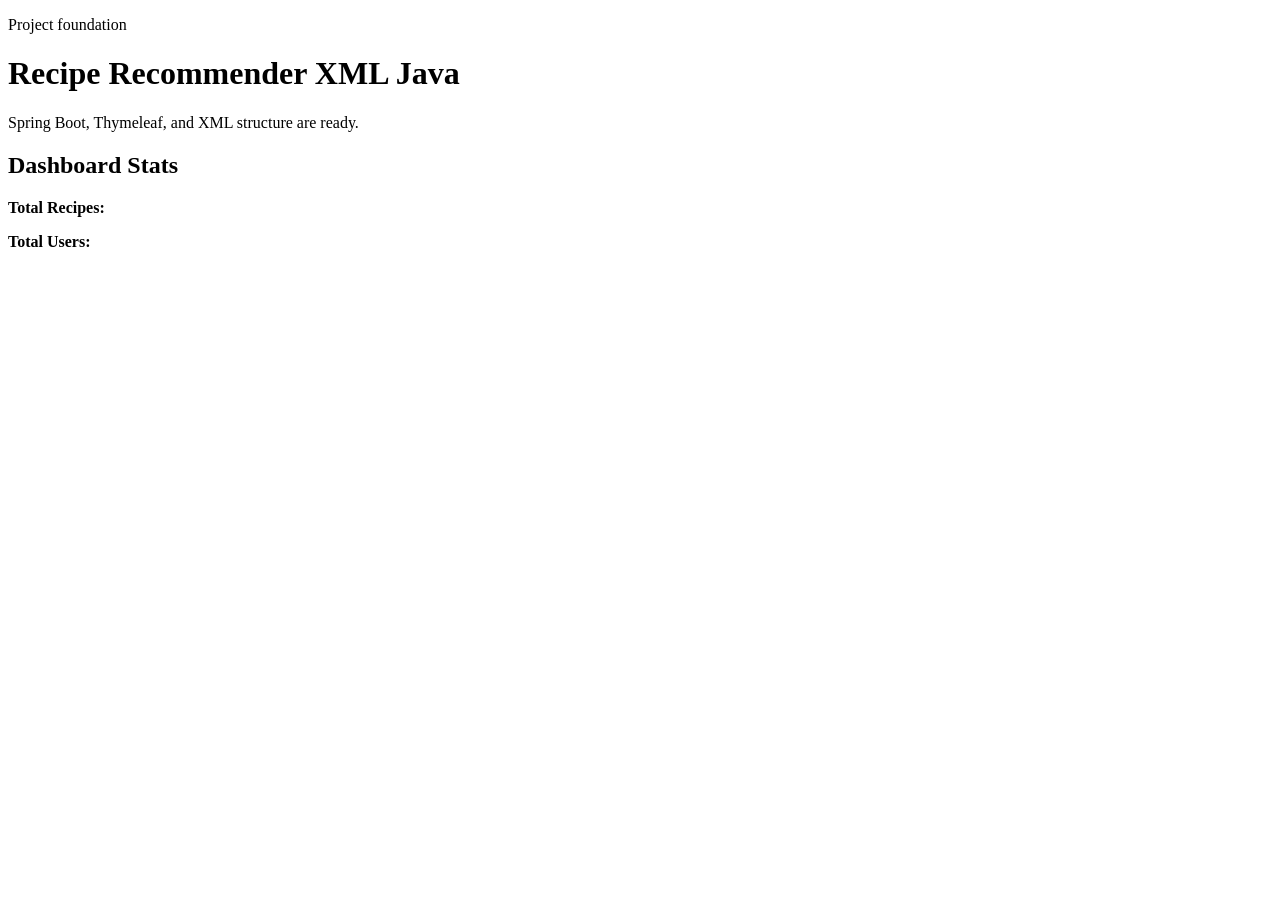
<file: src/main/resources/templates/index.html>
<!DOCTYPE html>
<html lang="en" xmlns:th="http://www.thymeleaf.org">
<head>
    <meta charset="UTF-8">
    <meta name="viewport" content="width=device-width, initial-scale=1.0">
    <title>Recipe Recommender XML Java</title>
    <link rel="stylesheet" th:href="@{/css/style.css}">
</head>
<body>
<div th:replace="navbar.html :: navbar"></div>
<div class="page-container">
    <main class="card">
        <p class="badge">Project foundation</p>
        <h1>Recipe Recommender XML Java</h1>
        <p class="subtitle">Spring Boot, Thymeleaf, and XML structure are ready.</p>

        <section class="status-box">
            <h2>Dashboard Stats</h2>

            <p><strong>Total Recipes:</strong> <span th:text="${totalRecipes}"></span></p>
            <p><strong>Total Users:</strong> <span th:text="${totalUsers}"></span></p>
        </section>

    </main>
</div>
</body>
</html>
</file>
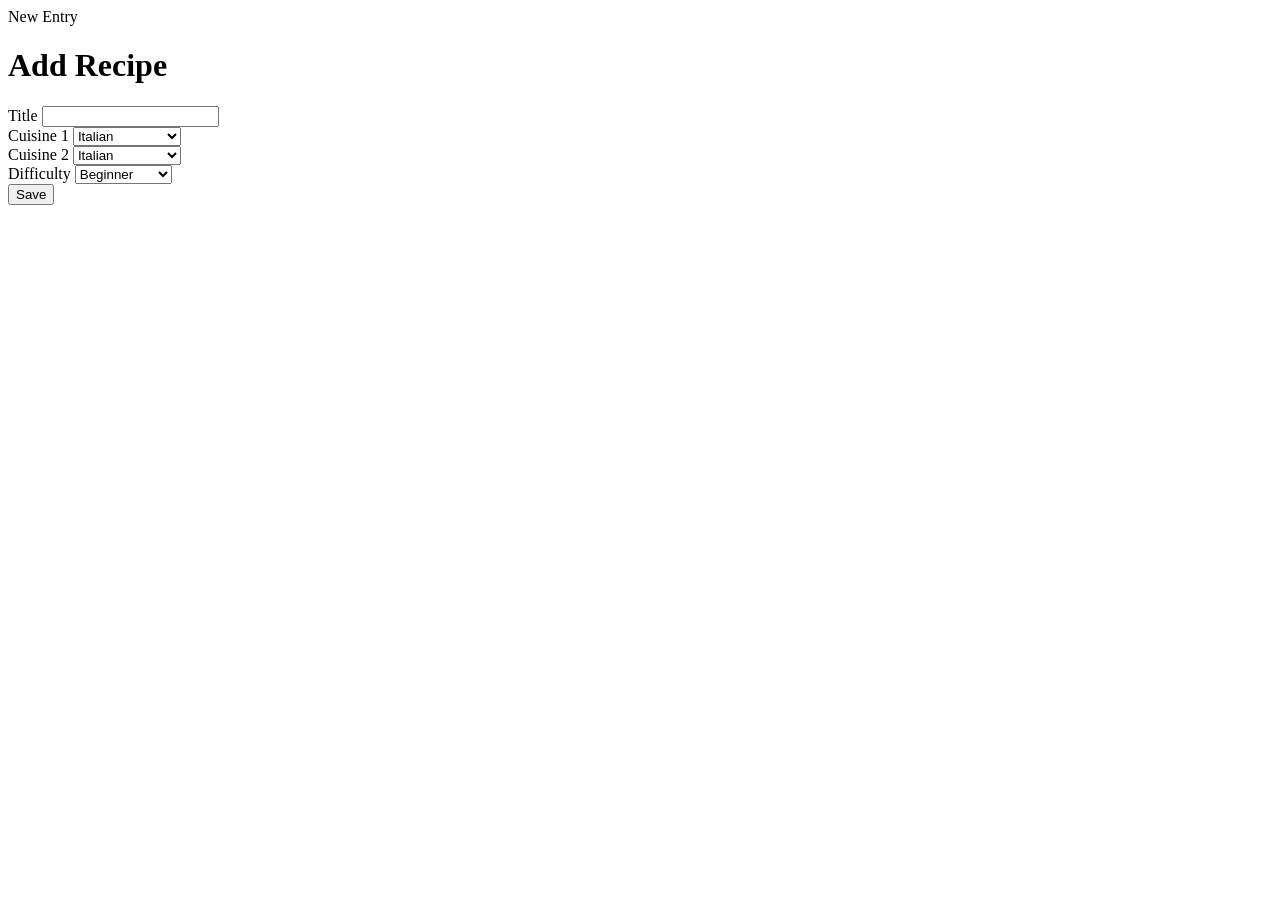
<file: src/main/resources/templates/add-recipe.html>
<!DOCTYPE html>
<html xmlns:th="http://www.thymeleaf.org">
<head>
    <title>Add Recipe</title>
    <link rel="stylesheet" th:href="@{/css/style.css}">
</head>
<body>
    <div th:replace="navbar.html :: navbar"></div>
    <div class="page-container">
        <div class="card">
            <span class="badge">New Entry</span>
            <h1>Add Recipe</h1>

            <p th:if="${error}" style="color:red;">
                <span th:text="${error}"></span>
            </p>

            <form action="/recipes/add" method="post">

                <div class="form-group">
                    <label>Title</label>
                    <input type="text" name="title">
                </div>

                <div class="form-group">
                    <label>Cuisine 1</label>
                    <select name="cuisineType1">
                        <option>Italian</option>
                        <option>Asian</option>
                        <option>Mexican</option>
                        <option>French</option>
                        <option>Romanian</option>
                        <option>Indian</option>
                        <option>American</option>
                        <option>Mediterranean</option>
                    </select>
                </div>

                <div class="form-group">
                    <label>Cuisine 2</label>
                    <select name="cuisineType2">
                        <option>Italian</option>
                        <option>Asian</option>
                        <option>Mexican</option>
                        <option>French</option>
                        <option>Romanian</option>
                        <option>Indian</option>
                        <option>American</option>
                        <option>Mediterranean</option>
                    </select>
                </div>

                <div class="form-group">
                    <label>Difficulty</label>
                    <select name="difficulty">
                        <option>Beginner</option>
                        <option>Intermediate</option>
                        <option>Advanced</option>
                    </select>
                </div>
                <button type="submit" class="btn-primary">Save</button>

            </form>
        </div>
    </div>
</body>
</html>
</file>
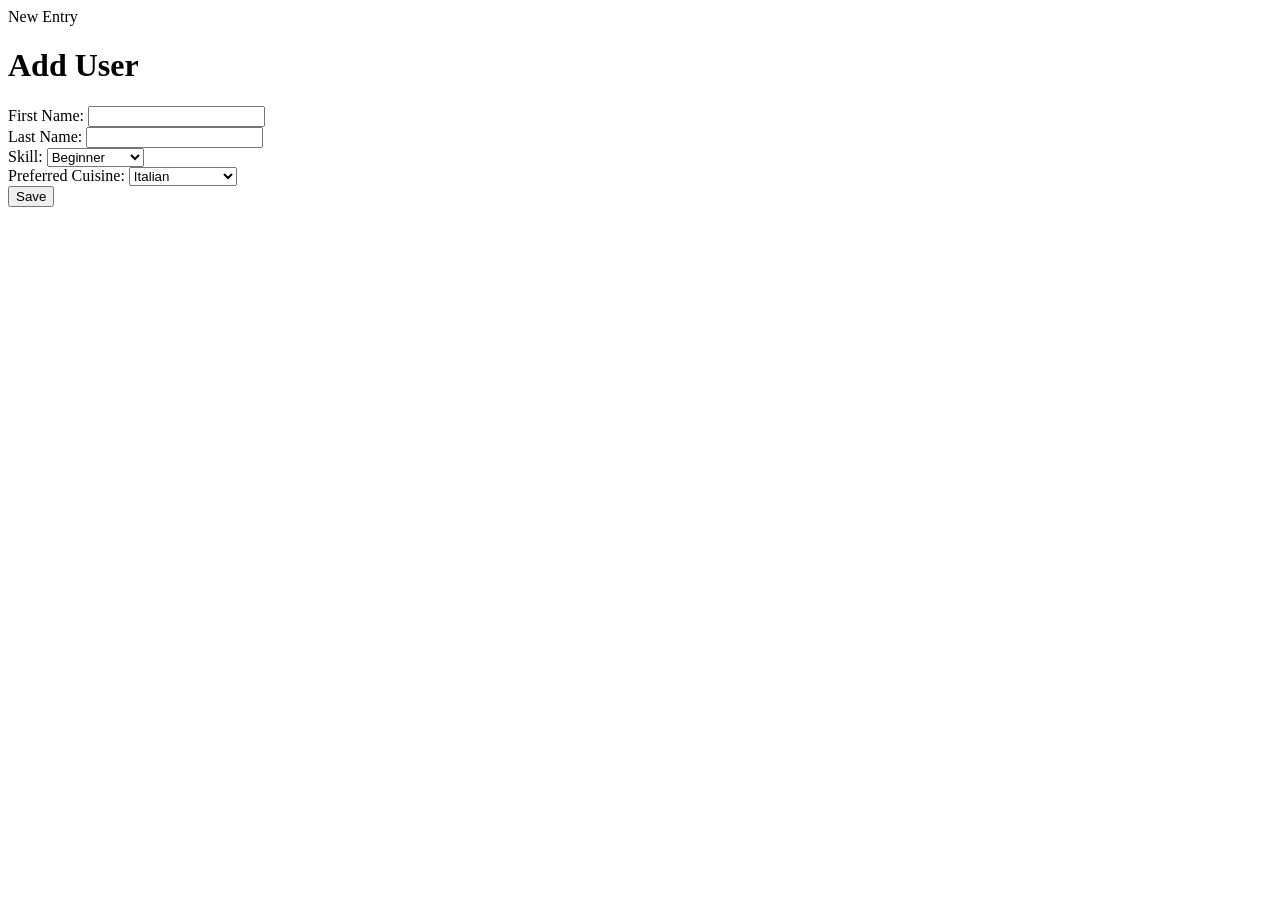
<file: src/main/resources/templates/add-user.html>
<!DOCTYPE html>
<html xmlns:th="http://www.thymeleaf.org">
<head>
    <title>Add User</title>
    <link rel="stylesheet" th:href="@{/css/style.css}">
</head>
<body>
    <div th:replace="navbar.html :: navbar"></div>
    <div class="page-container">
        <div class="card">
            <span class="badge">New Entry</span>
            <h1>Add User</h1>

            <p th:if="${error}" style="color:red;">
                <span th:text="${error}"></span>
            </p>

            <form action="/users/add" method="post">

                <div class="form-group">
                    <label>First Name:</label>
                    <input type="text" name="firstName">
                </div>
                <div class="form-group">
                    <label>Last Name:</label>
                    <input type="text" name="lastName">
                </div>

                <div class="form-group">
                    <label>Skill:</label>
                    <select name="skillLevel">
                        <option>Beginner</option>
                        <option>Intermediate</option>
                        <option>Advanced</option>
                    </select>
                </div>

                <div class="form-group">
                    <label>Preferred Cuisine:</label>
                    <select name="preferredCuisineType">
                        <option>Italian</option>
                        <option>Asian</option>
                        <option>Mexican</option>
                        <option>French</option>
                        <option>Romanian</option>
                        <option>Indian</option>
                        <option>American</option>
                        <option>Mediterranean</option>
                    </select>
                </div>


                <button type="submit" class="btn-primary">Save</button>

            </form>
        </div>
    </div>
</body>
</html>
</file>
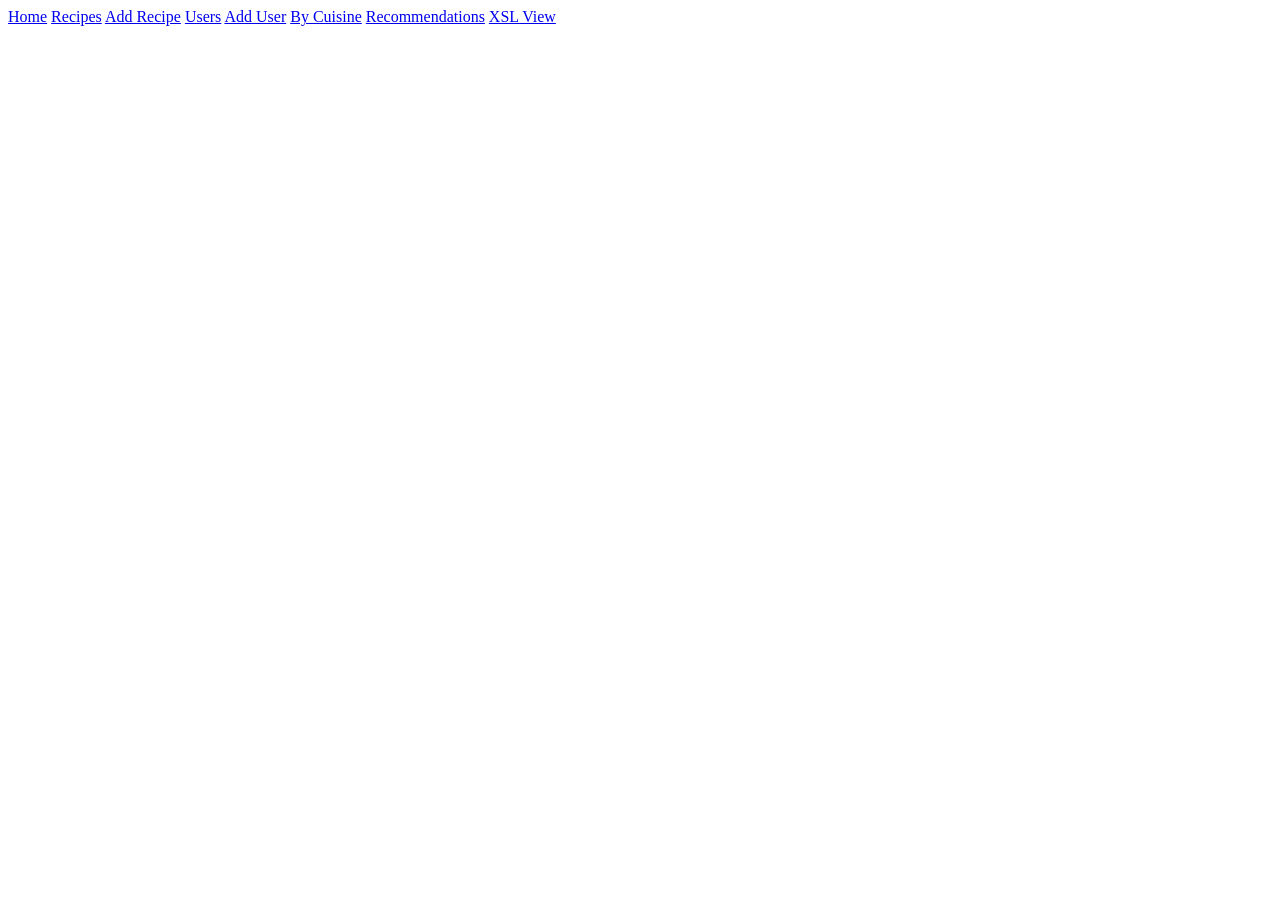
<file: src/main/resources/templates/navbar.html>
<!DOCTYPE html>
<html xmlns:th="http://www.thymeleaf.org">

<body>

    <div th:fragment="navbar" class="navbar">

        <a href="/">Home</a>
        <a href="/recipes">Recipes</a>
        <a href="/recipes/add">Add Recipe</a>
        <a href="/users">Users</a>
        <a href="/users/add">Add User</a>
        <a href="/recipes/by-cuisine">By Cuisine</a>
        <a href="/recommendations">Recommendations</a>
        <a href="/xsl/recipes/view">XSL View</a>

    </div>

</body>
</html>
</file>
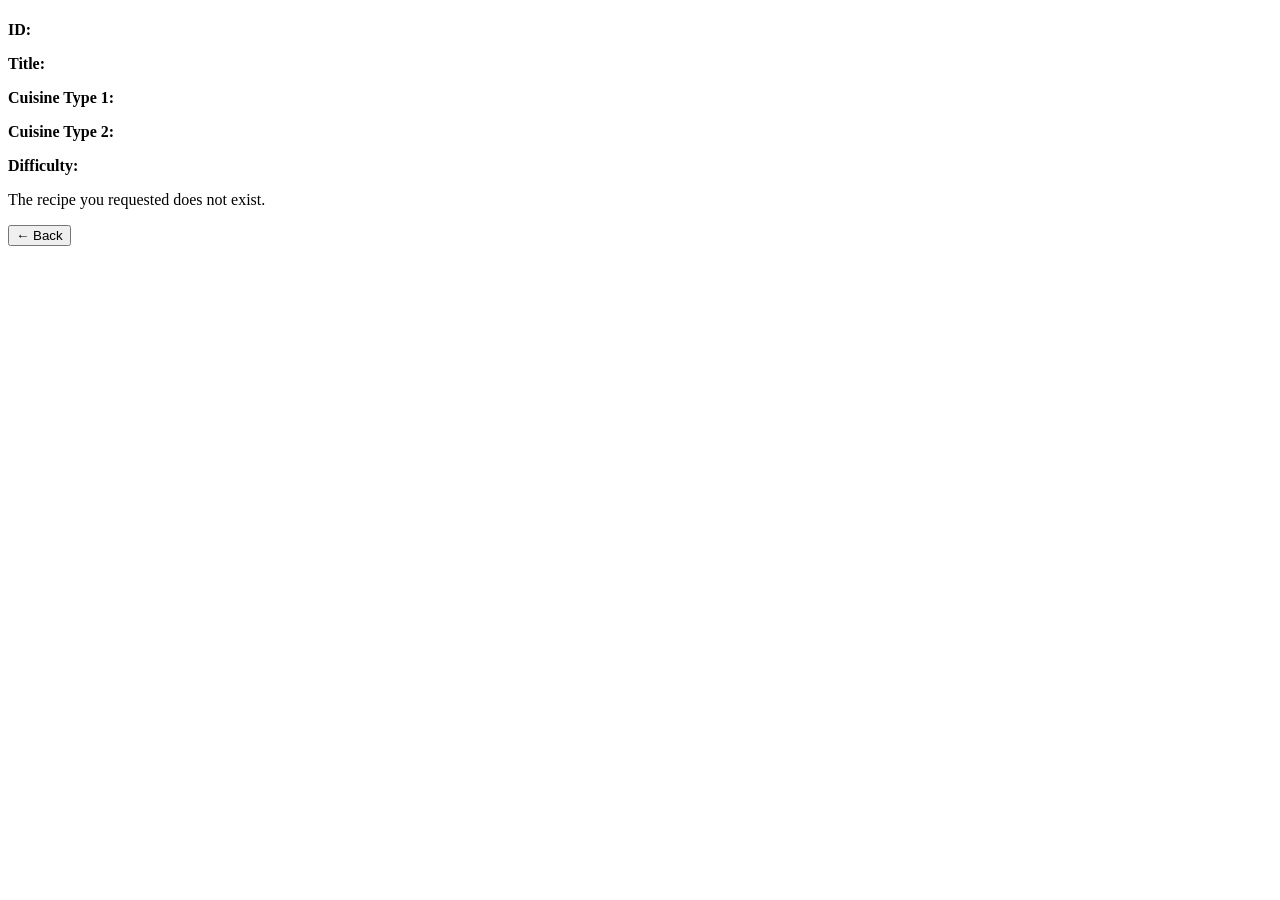
<file: src/main/resources/templates/recipe-detail.html>
<!DOCTYPE html>
<html lang="en" xmlns:th="http://www.thymeleaf.org">
<head>
    <meta charset="UTF-8">
    <meta name="viewport" content="width=device-width, initial-scale=1.0">
    <title>Recipe Details</title>
    <link rel="stylesheet" th:href="@{/css/style.css}">
</head>
<body>
    <div th:replace="navbar.html :: navbar"></div>
    <div class="page-container">
        <div class="card">
            <h1 th:text="${recipe != null ? recipe.title : 'Recipe Not Found'}"></h1>
            <div th:if="${recipe != null}">
                <p><strong>ID:</strong> <span th:text="${recipe.id}"></span></p>
                <p><strong>Title:</strong> <span th:text="${recipe.title}"></span></p>
                <p><strong>Cuisine Type 1:</strong> <span th:text="${recipe.cuisineType1}"></span></p>
                <p><strong>Cuisine Type 2:</strong> <span th:text="${recipe.cuisineType2}"></span></p>
                <p><strong>Difficulty:</strong> <span th:text="${recipe.difficulty}"></span></p>
            </div>

            <div th:if="${recipe == null}">
                <p>The recipe you requested does not exist.</p>
            </div>
            <button onclick="history.back()" class="btn-primary">
                ← Back
            </button>
        </div>
    </div>
</body>
</html>
</file>
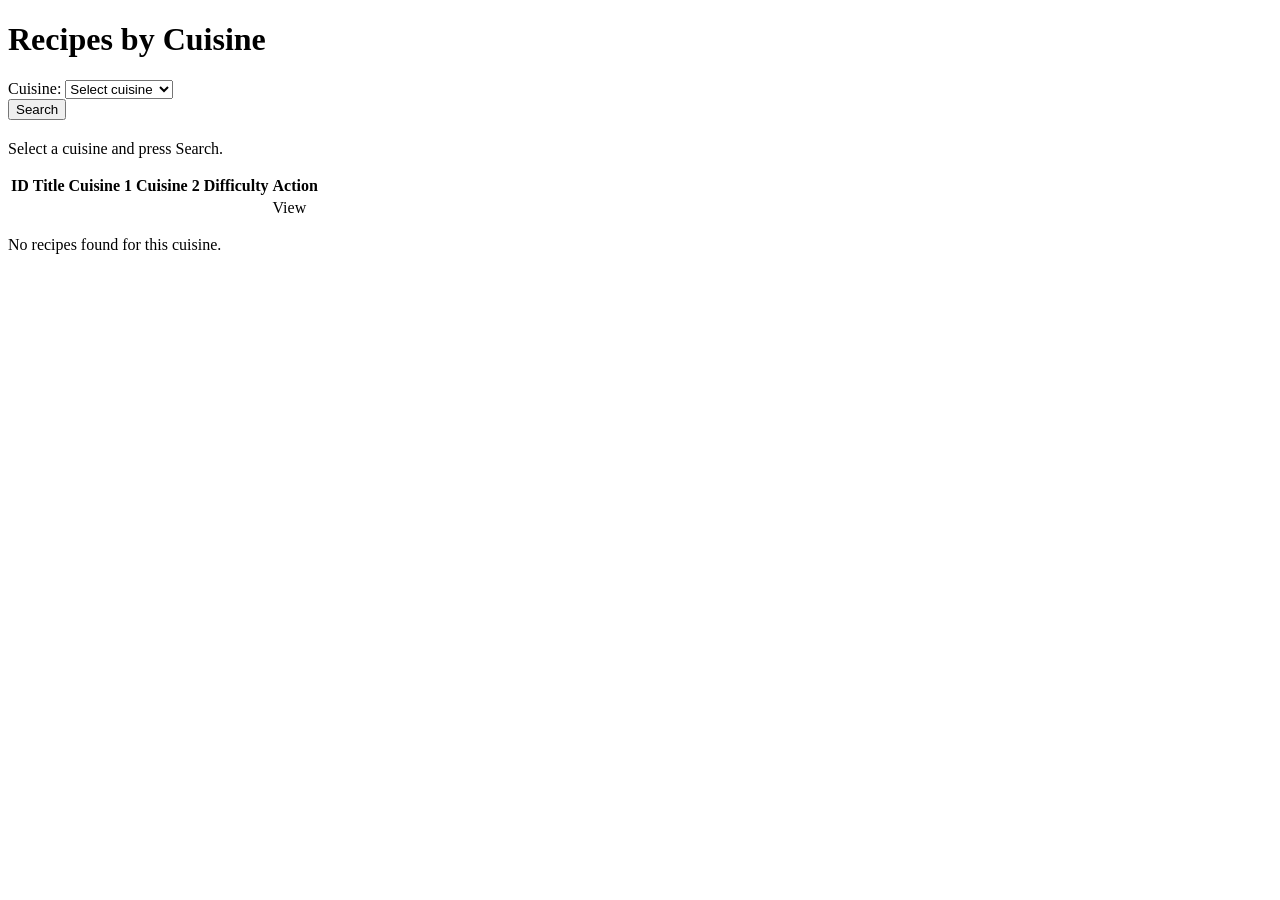
<file: src/main/resources/templates/recipes-by-cuisine.html>
<!DOCTYPE html>
<html lang="en" xmlns:th="http://www.thymeleaf.org">
<head>
    <meta charset="UTF-8">
    <meta name="viewport" content="width=device-width, initial-scale=1.0">
    <title>Recipes by Cuisine</title>
    <link rel="stylesheet" th:href="@{/css/style.css}">
</head>
<body>
    <div th:replace="navbar.html :: navbar"></div>
    <div class="page-container">
        <div class="card">
            <h1>Recipes by Cuisine</h1>

            <form action="/recipes/by-cuisine" method="get">
                <div class="form-group">
                    <label for="cuisine">Cuisine:</label>
                    <select id="cuisine" name="cuisine" required>
                        <option value="" th:selected="${cuisine == null}">Select cuisine</option>
                        <option value="Italian" th:selected="${cuisine == 'Italian'}">Italian</option>
                        <option value="Asian" th:selected="${cuisine == 'Asian'}">Asian</option>
                        <option value="Mexican" th:selected="${cuisine == 'Mexican'}">Mexican</option>
                        <option value="French" th:selected="${cuisine == 'French'}">French</option>
                        <option value="Romanian" th:selected="${cuisine == 'Romanian'}">Romanian</option>
                        <option value="Indian" th:selected="${cuisine == 'Indian'}">Indian</option>
                        <option value="American" th:selected="${cuisine == 'American'}">American</option>
                        <option value="Mediterranean" th:selected="${cuisine == 'Mediterranean'}">Mediterranean</option>
                    </select>
                </div>
                <button type="submit" class="btn-primary">Search</button>
            </form>

            <div th:if="${cuisine != null and !#strings.isEmpty(cuisine)}">
                <h2 th:text="'Cuisine: ' + ${cuisine}"></h2>
                <p th:text="'Found: ' + ${#lists.size(recipes)} + ' recipes'"></p>
            </div>

            <p th:if="${cuisine == null or #strings.isEmpty(cuisine)}">Select a cuisine and press Search.</p>

            <table class="table" th:if="${cuisine != null and !#strings.isEmpty(cuisine) and recipes.size() > 0}">
                <thead>
                    <tr>
                        <th>ID</th>
                        <th>Title</th>
                        <th>Cuisine 1</th>
                        <th>Cuisine 2</th>
                        <th>Difficulty</th>
                        <th>Action</th>
                    </tr>
                </thead>
                <tbody>
                    <tr th:each="recipe : ${recipes}">
                        <td th:text="${recipe.id}"></td>
                        <td th:text="${recipe.title}"></td>
                        <td th:text="${recipe.cuisineType1}"></td>
                        <td th:text="${recipe.cuisineType2}"></td>
                        <td th:text="${recipe.difficulty}"></td>
                        <td class="action-cell"><a th:href="@{/recipe/{id}(id=${recipe.id})}" class="btn-view">View</a></td>
                    </tr>
                </tbody>
            </table>

            <p th:if="${cuisine != null and !#strings.isEmpty(cuisine) and recipes.size() == 0}">No recipes found for this cuisine.</p>
        </div>
    </div>
</body>
</html>
</file>
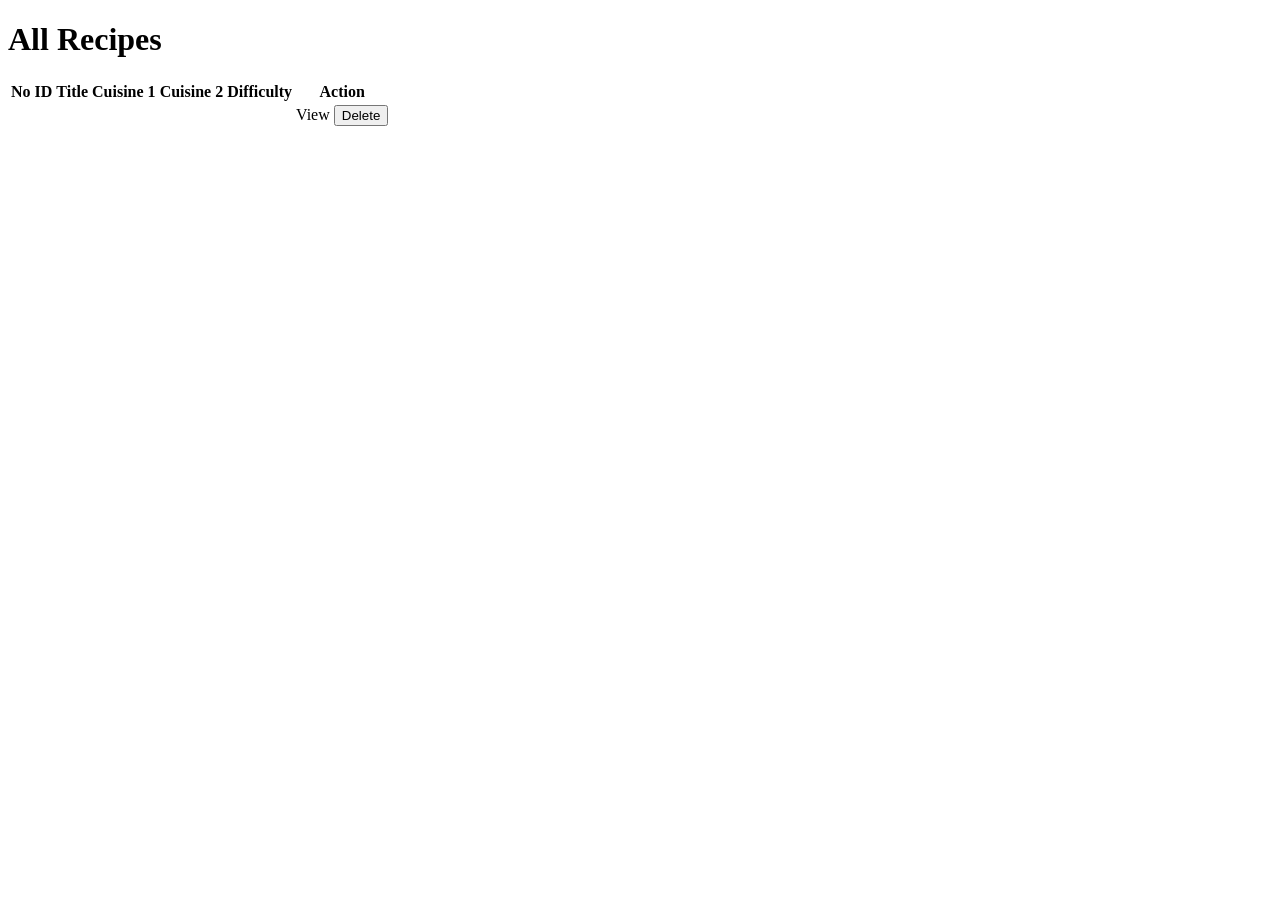
<file: src/main/resources/templates/recipes.html>
<!DOCTYPE html>
<html lang="en" xmlns:th="http://www.thymeleaf.org">
<head>
    <meta charset="UTF-8">
    <meta name="viewport" content="width=device-width, initial-scale=1.0">
    <title>All Recipes</title>
    <link rel="stylesheet" th:href="@{/css/style.css}">
</head>
<body>
    <div th:replace="navbar.html :: navbar"></div>
    <div class="page-container">
        <div class="card">
            <h1>All Recipes</h1>
            <p th:text="'Total: ' + ${#lists.size(recipes)} + ' recipes'"></p>

            <table class="table">
                <thead>
                    <tr>
                        <th>No</th>
                        <th>ID</th>
                        <th>Title</th>
                        <th>Cuisine 1</th>
                        <th>Cuisine 2</th>
                        <th>Difficulty</th>
                        <th>Action</th>
                    </tr>
                </thead>
                <tbody>
                    <tr th:each="recipe, iter : ${recipes}">
                        <td th:text="${iter.index + 1}"></td>
                        <td th:text="${recipe.id}"></td>
                        <td th:text="${recipe.title}"></td>
                        <td th:text="${recipe.cuisineType1}"></td>
                        <td th:text="${recipe.cuisineType2}"></td>
                        <td th:text="${recipe.difficulty}"></td>
                        <td class="action-cell">
                            <a th:href="@{/recipe/{id}(id=${recipe.id})}" class="btn-view">View</a>
                            <form th:action="@{/recipes/delete/{id}(id=${recipe.id})}" method="post" style="display:inline;">
                                <button type="submit"
                                        onclick="return confirm('Are you sure you want to delete this recipe?')"
                                        class="btn-delete">
                                    Delete
                                </button>
                            </form>
                        </td>
                    </tr>
                </tbody>
            </table>
        </div>
    </div>
</body>
</html>
</file>
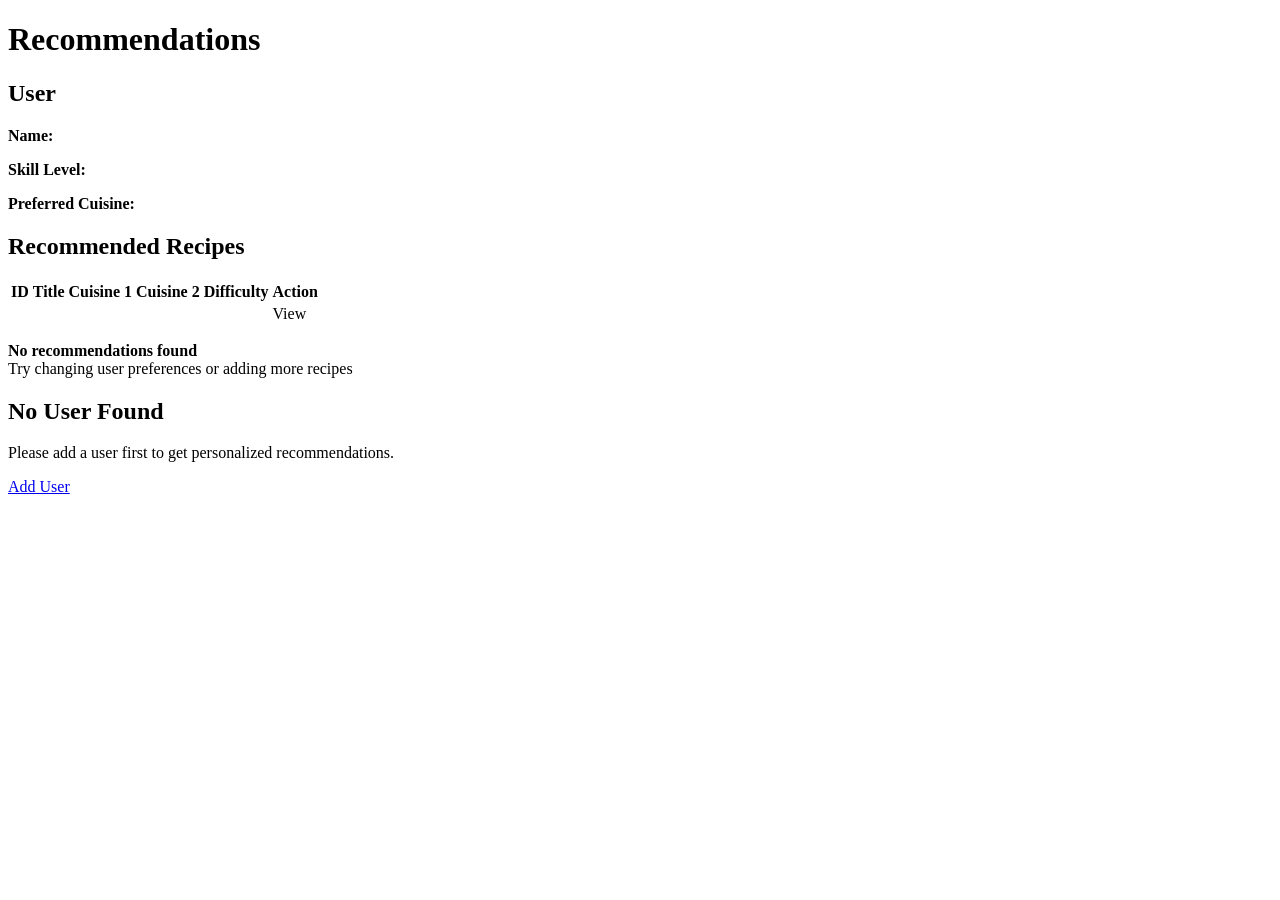
<file: src/main/resources/templates/recommendations.html>
<!DOCTYPE html>
<html lang="en" xmlns:th="http://www.thymeleaf.org">
<head>
    <meta charset="UTF-8">
    <meta name="viewport" content="width=device-width, initial-scale=1.0">
    <title>Recommendations</title>
    <link rel="stylesheet" th:href="@{/css/style.css}">
</head>
<body>
    <div th:replace="navbar.html :: navbar"></div>
    <div class="page-container">
        <div class="card">
            <h1>Recommendations</h1>

            <div th:if="${user != null}">
                <h2>User</h2>
                <p><strong>Name:</strong> <span th:text="${user.firstName} + ' ' + ${user.lastName}"></span></p>
                <p><strong>Skill Level:</strong> <span th:text="${user.skillLevel}"></span></p>
                <p><strong>Preferred Cuisine:</strong> <span th:text="${user.preferredCuisineType}"></span></p>

                <h2>Recommended Recipes</h2>
                <p th:text="'Found: ' + ${#lists.size(recipes)} + ' recipes'"></p>

                <table class="table" th:if="${recipes != null && recipes.size() > 0}">
                    <thead>
                        <tr>
                            <th>ID</th>
                            <th>Title</th>
                            <th>Cuisine 1</th>
                            <th>Cuisine 2</th>
                            <th>Difficulty</th>
                            <th>Action</th>
                        </tr>
                    </thead>
                    <tbody>
                        <tr th:each="recipe : ${recipes}">
                            <td th:text="${recipe.id}"></td>
                            <td th:text="${recipe.title}"></td>
                            <td th:text="${recipe.cuisineType1}"></td>
                            <td th:text="${recipe.cuisineType2}"></td>
                            <td th:text="${recipe.difficulty}"></td>
                            <td class="action-cell"><a th:href="@{/recipe/{id}(id=${recipe.id})}" class="btn-view">View</a></td>
                        </tr>
                    </tbody>
                </table>

                <div class="no-recommendations" th:if="${recipes == null || recipes.size() == 0}">
                    <p>
                        <strong>No recommendations found</strong><br/>
                        <span class="no-recommendations-text">Try changing user preferences or adding more recipes</span>
                    </p>
                </div>
            </div>

            <div class="no-user-section" th:if="${user == null}">
                <h2>No User Found</h2>
                <p>Please add a user first to get personalized recommendations.</p>
                <a href="/users/add" class="btn-primary add-user-btn">Add User</a>
            </div>
        </div>
    </div>
</body>
</html>
</file>
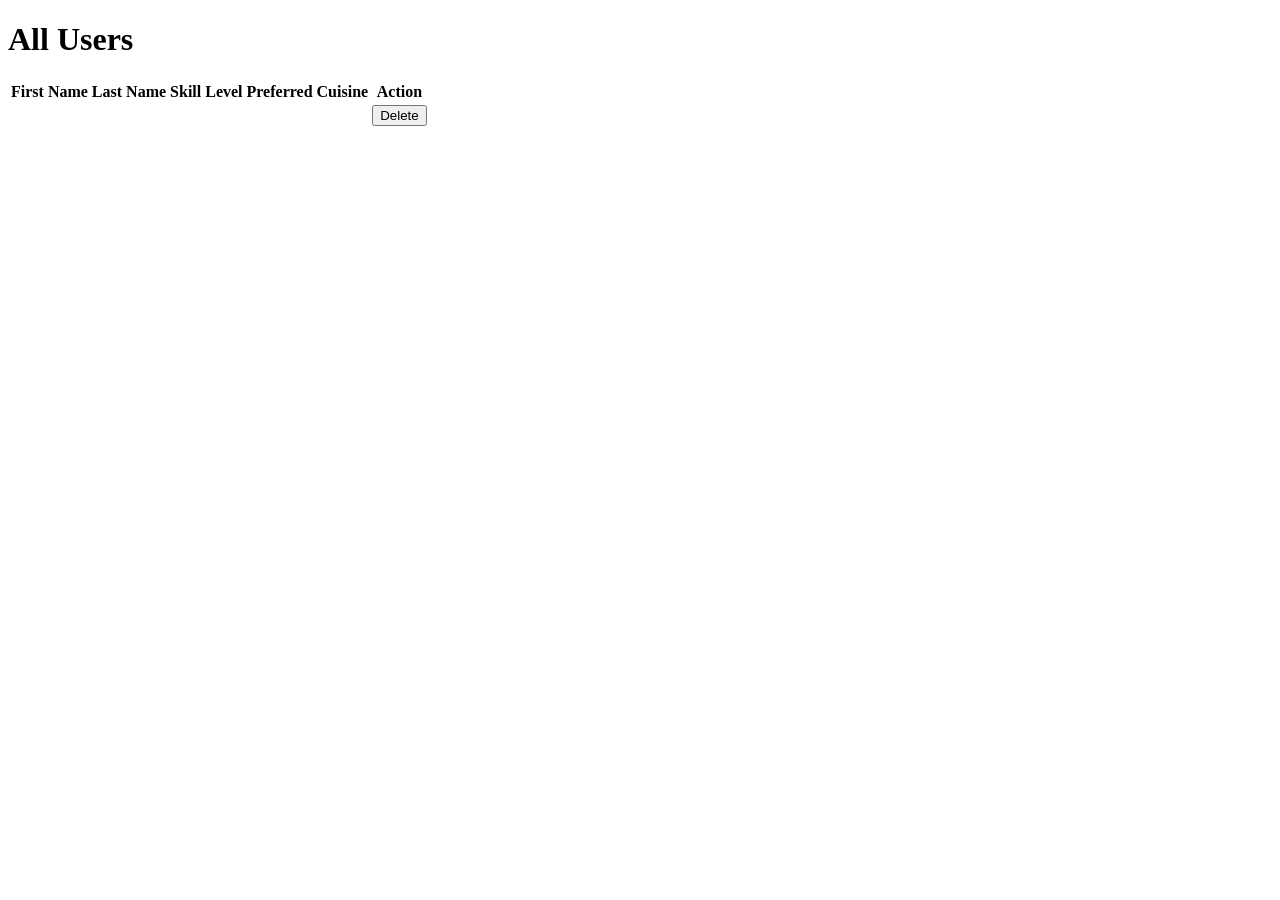
<file: src/main/resources/templates/users.html>
<!DOCTYPE html>
<html lang="en" xmlns:th="http://www.thymeleaf.org">
<head>
    <meta charset="UTF-8">
    <meta name="viewport" content="width=device-width, initial-scale=1.0">
    <title>All Users</title>
    <link rel="stylesheet" th:href="@{/css/style.css}">
</head>
<body>
    <div th:replace="navbar.html :: navbar"></div>
    <div class="page-container">
        <div class="card">
            <h1>All Users</h1>
            <p th:text="'Total: ' + ${#lists.size(users)} + ' users'"></p>

            <table class="table">
                <thead>
                    <tr>
                        <th>First Name</th>
                        <th>Last Name</th>
                        <th>Skill Level</th>
                        <th>Preferred Cuisine</th>
                        <th>Action</th>
                    </tr>
                </thead>
                <tbody>
                    <tr th:each="user : ${users}">
                        <td th:text="${user.firstName}"></td>
                        <td th:text="${user.lastName}"></td>
                        <td th:text="${user.skillLevel}"></td>
                        <td th:text="${user.preferredCuisineType}"></td>
                        <td class="action-cell">
                            <form th:action="@{/users/delete/{id}(id=${user.firstName + '_' + user.lastName})}"
                                  method="post"
                                  style="display:inline;">

                                <button type="submit"
                                        onclick="return confirm('Delete this user?')"
                                        class="btn-delete">
                                    Delete
                                </button>
                            </form>
                        </td>
                    </tr>
                </tbody>
            </table>
        </div>
    </div>
</body>
</html>
</file>
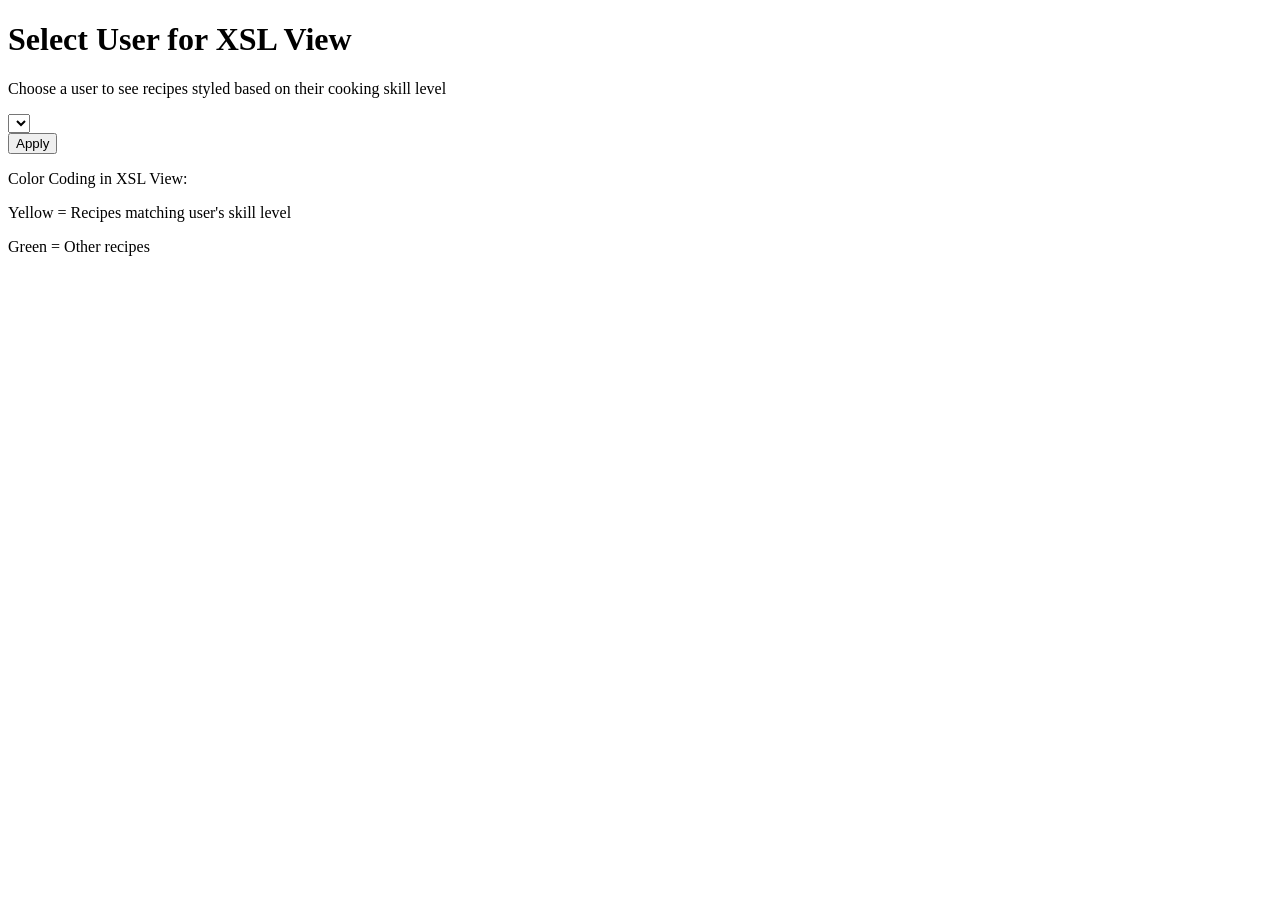
<file: src/main/resources/templates/xsl-page.html>
<!DOCTYPE html>
<html xmlns:th="http://www.thymeleaf.org">
<head>
    <title>XSL Recipes</title>
    <link rel="stylesheet" th:href="@{/css/style.css}">
</head>

<body>

<div th:replace="navbar.html :: navbar"></div>

<div class="page-container">
    <div class="card">

        <h1>Select User for XSL View</h1>
        <p class="user-label-text">Choose a user to see recipes styled based on their cooking skill level</p>

        <form action="/xsl/recipes" method="get">
            <div class="form-group">
                <select name="userName">
                    <option th:each="user : ${users}"
                            th:value="${user.firstName + ' ' + user.lastName}"
                            th:text="${user.firstName + ' ' + user.lastName}">
                    </option>
                </select>
            </div>
            <button type="submit" class="btn-primary">Apply</button>

        </form>

        <div class="color-guide">
            <p class="color-guide-title">Color Coding in XSL View:</p>
            <p><span class="color-yellow-example">Yellow</span> = Recipes matching user's skill level</p>
            <p><span class="color-green-example">Green</span> = Other recipes</p>
        </div>

    </div>
</div>

</body>
</html>
</file>
